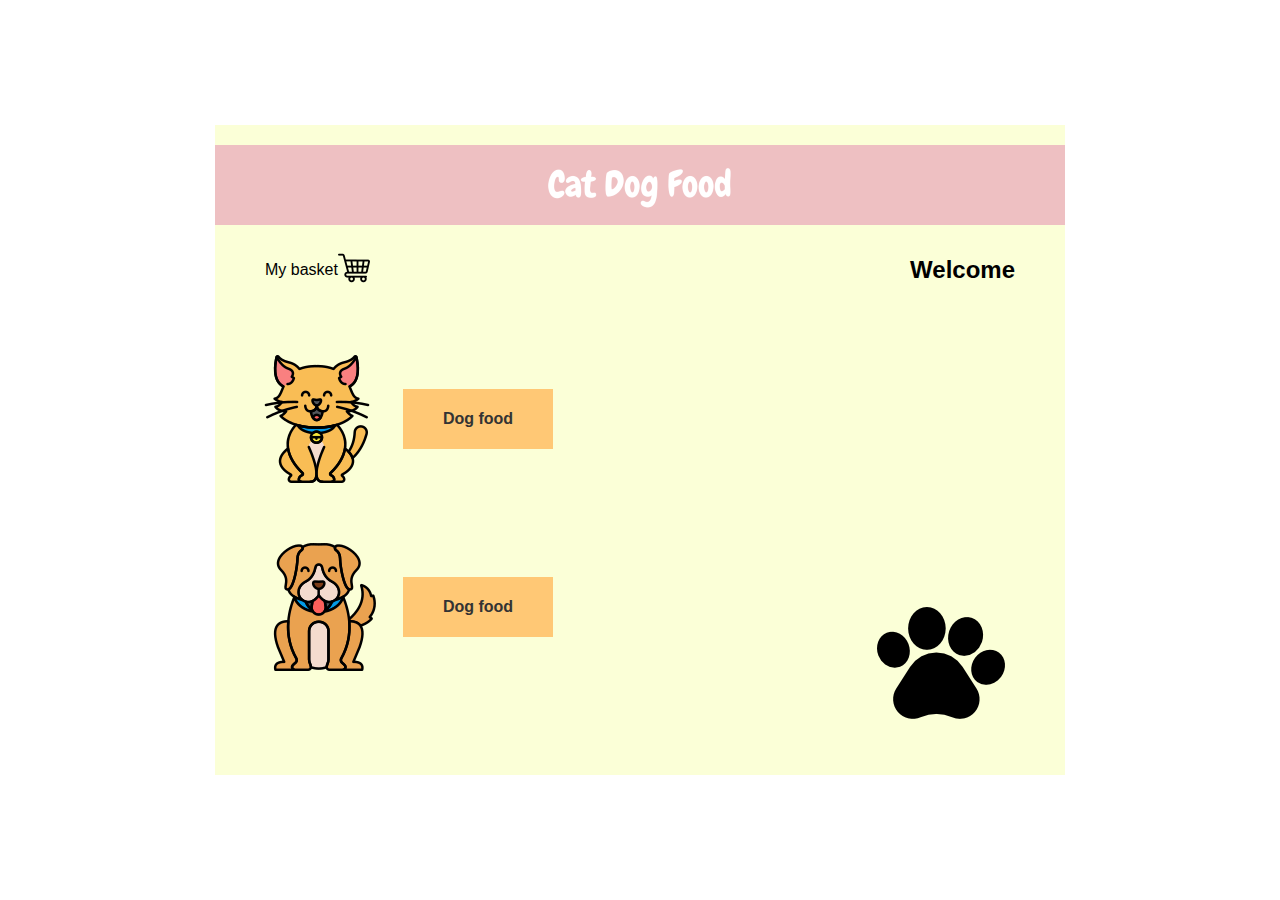
<file: pet_food/index.html>
<!--Allows for portflo made by Mr.Worrapon Konnak-->
<!DOCTYPE html>
<html lang="en">
<head>
    <meta charset="UTF-8">
    <meta http-equiv="X-UA-Compatible" content="IE=edge">
    <meta name="viewport" content="width=device-width, initial-scale=1.0">
    <title>Document</title>
    <link rel="stylesheet" href="style.css">
</head>
<body>

    <main>

        <header>
            <div class="logo">
                <img src="img/banner.png" alt="">
            </div>
            <nav>
                <div>
                    <p>My basket</p>
                    <a href="market.html"><img src="img/trolley.png" alt=""></a>
                </div>
                <div>
                    <h2>Welcome</h2>
                </div>
            </nav>
        </header>
    
        <section>
            <div>
                <div class="boxcat">
                    <img src="img/cat.png" alt="">
                    <a id="catfood" href="productpet.html">Dog food</a>
                </div>
                <dvi class="boxdog">
                    <img src="img/dog.png" alt="">
                    <a id="dogfood" href="productpet.html">Dog food</a>
                </dvi>
            </div>
            <span class="duration">
                <img src="img/pawprint.png" alt="">
            </span>
        </section>
    
        <footer></footer>

    </main>

    <script src="script.js"></script>
    
</body>
</html>
</file>
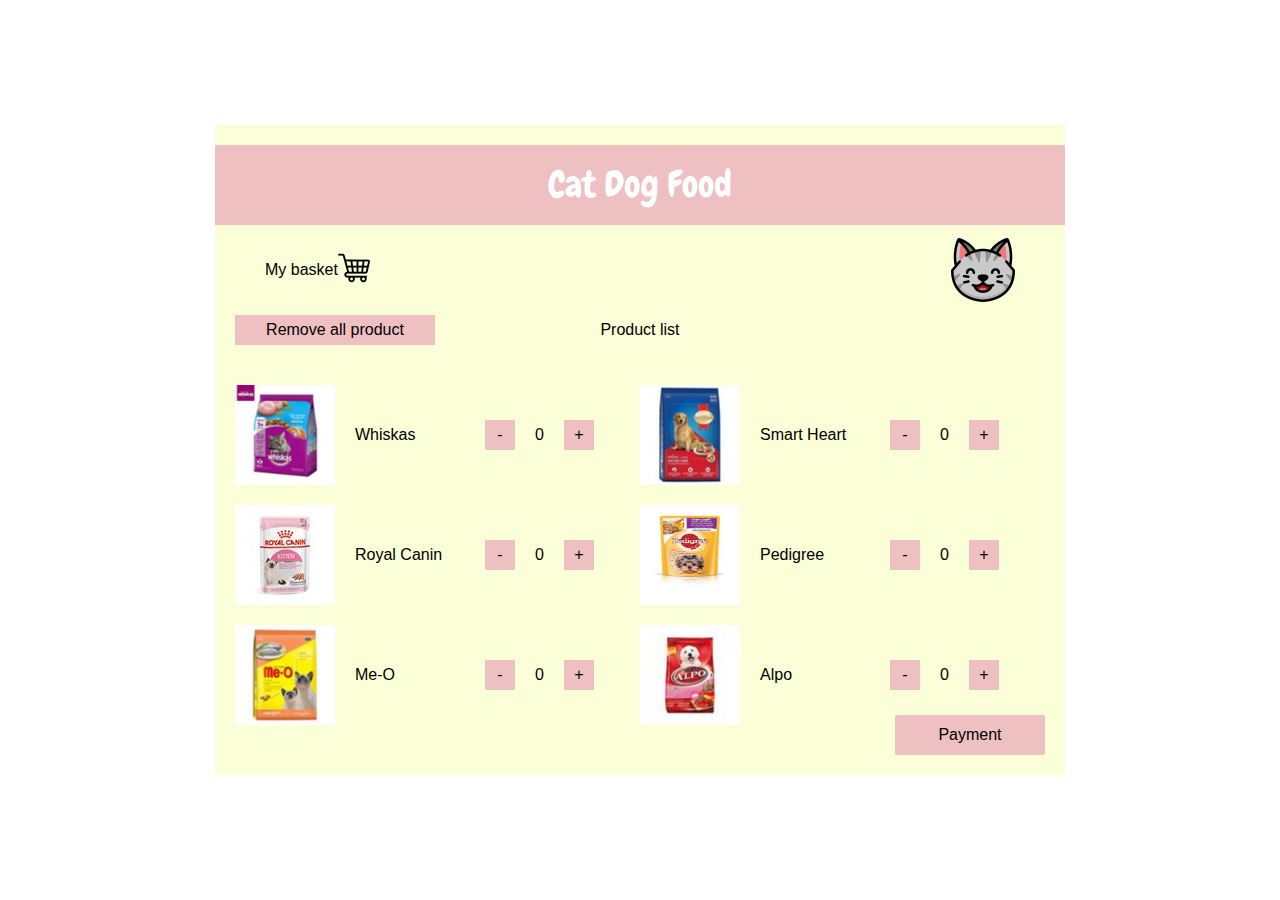
<file: pet_food/market.html>
<!--Allows for portflo made by Mr.Worrapon Konnak-->
<!DOCTYPE html>
<html lang="en">
<head>
    <meta charset="UTF-8">
    <meta http-equiv="X-UA-Compatible" content="IE=edge">
    <meta name="viewport" content="width=device-width, initial-scale=1.0">
    <title>Document</title>
    <link rel="stylesheet" href="market.css">
</head>
<body>

    <main>

        <header>
            <div class="logo">
                <img src="img/banner.png" alt="">
            </div>
            <nav>
                <div>
                    <p>My basket</p>
                    <a href="#"><img src="img/trolley.png" alt=""></a>
                </div>
                <div>
                    <img src="img/face-cat.png" alt="">
                </div>
            </nav>
        </header>

        <section>
            <div>
                <p id="remove">Remove all product</p>
                <p>Product list</p>
                <span></span>
            </div>
            <div>
                <div class="boxleft">
                    <div>
                        <img src="img/Wiskas.jpg" alt="">
                        <p>Whiskas</p>
                        <div class="drop">-</div>
                        <p class="quantityall"></p>
                        <div class="add">+</div>
                    </div>
                    <div>
                        <img src="img/RoyalCanin.jpg" alt="">
                        <p>Royal Canin</p>
                        <div class="drop">-</div>
                        <p class="quantityall"></p>
                        <div class="add">+</div>
                    </div>
                    <div>
                        <img src="img/Me-O.jpg" alt="">
                        <p>Me-O</p>
                        <div class="drop">-</div>
                        <p class="quantityall">1</p>
                        <div class="add">+</div>
                    </div>
                </div>
                <div class="boxright">
                    <div>
                        <img src="img/SmartHeart.jpg" alt="">
                        <p>Smart Heart</p>
                        <div class="drop">-</div>
                        <p class="quantityall"></p>
                        <div class="add">+</div>
                    </div>
                    <div>
                        <img src="img/pedigree.jpg" alt="">
                        <p>Pedigree</p>
                        <div class="drop">-</div>
                        <p class="quantityall"></p>
                        <div class="add">+</div>
                    </div>
                    <div>
                        <img src="img/Alpo.jpg" alt="">
                        <p>Alpo</p>
                        <div class="drop">-</div>
                        <p class="quantityall"></p>
                        <div class="add">+</div>
                    </div>
                </div>
            </div>
            <div id="boxbuy" class="boxbuy">
                <p id="detailboxbuy"></p>
                <div>
                    <button id="boxbuyok">ok</button>
                    <button id="boxbuycancel">cancel</button>
                </div>
            </div>
            <div id="payment" class="payment">Payment</div>
        </section>

    </main>

    <script src="market.js"></script>
    
</body>
</html>
</file>
<file: pet_food/style.css>
*{
    margin: 0;
    padding: 0;
    box-sizing: border-box;
    font-family: Arial, Helvetica, sans-serif;
}

body{
    display: grid;
    place-items: center;
    height: 100vh;
}

main{
    width: 850px;
    height: 650px;
    background-color: #fbffd7;
}

header{
    padding-top: 20px;
}

header .logo img{
    display: block;
    width: 100%;
    height: 80px;
    object-fit: cover;
}

header nav{
    display: flex;
}

header nav > div:nth-of-type(1) {
    width: 50%;
    height: 90px;
    padding-left: 50px;
    display: flex;
    align-items: center;
}

header nav > div:nth-of-type(2) {
    width: 50%;
    height: 90px;
    padding-right: 50px;
    display: flex;
    align-items: center;
    justify-content: flex-end;
}

section > div{
    padding: 40px;
    display: flex;
    flex-direction: column;
    row-gap: 60px;
}

section{
    position: relative;
}

section .boxcat{
    display: flex;
    align-items: center;
    column-gap: 20px;
}

section .boxdog{
    display: flex;
    align-items: center;
    column-gap: 20px;
}

section .boxcat a{
    display: block;
    text-decoration: none;
    width: 150px;
    height: 60px;
    color: #333333;
    font-weight: bold;
    background-color: #ffc875;
    display: grid;
    place-items: center;
}

section .boxdog a{
    display: block;
    text-decoration: none;
    width: 150px;
    height: 60px;
    color: #333333;
    font-weight: bold;
    background-color: #ffc875;
    display: grid;
    place-items: center;
}

section .duration{
    position: absolute;
    right: 60px;
    bottom: -20px;
}
</file>
<file: pet_food/market.css>
*{
    margin: 0;
    padding: 0;
    box-sizing: border-box;
    font-family: Arial, Helvetica, sans-serif;
}

body{
    display: grid;
    place-items: center;
    height: 100vh;
}

main{
    position: relative;
    width: 850px;
    height: 650px;
    background-color: #fbffd7;
}

header{
    padding-top: 20px;
}

header .logo img{
    display: block;
    width: 100%;
    height: 80px;
    object-fit: cover;
}

header nav{
    display: flex;
}

header nav > div:nth-of-type(1) {
    width: 50%;
    height: 90px;
    padding-left: 50px;
    display: flex;
    align-items: center;
}

header nav > div:nth-of-type(2) {
    width: 50%;
    height: 90px;
    padding-right: 50px;
    display: flex;
    align-items: center;
    justify-content: flex-end;
}

section > div:nth-of-type(1){
    padding: 0 20px;
    display: flex;
    justify-content: space-between;
    align-items: center;
}

section > div:nth-of-type(1) p , span{
    display: block;
    width: 200px;
    text-align: center;
}

section > div:nth-of-type(1) p:nth-of-type(1){
    background-color: #eec0c2;
    height: 30px;
    display: grid;
    place-items: center;
}

section > div:nth-of-type(2){
    padding: 20px;
    display: flex;
}

section .boxleft{
    width: 50%;
}

section .boxleft > div{
    margin-top: 20px;
    display: flex;
    column-gap: 20px;
    align-items: center;
}

section .boxleft > div img{
    width: 100px;
    height: 100px;
}

section .boxleft > div p:nth-of-type(1){
    width: 110px;
}

section .boxleft > div div{
    width: 30px;
    height: 30px;
    background-color: #eec0c2;
    display: grid;
    place-items: center;
}

section .boxright{
    width: 50%;
}

section .boxright > div{
    margin-top: 20px;
    display: flex;
    column-gap: 20px;
    align-items: center;
}

section .boxright > div img{
    width: 100px;
    height: 100px;
}

section .boxright > div p:nth-of-type(1){
    width: 110px;
}

section .boxright > div div{
    width: 30px;
    height: 30px;
    background-color: #eec0c2;
    display: grid;
    place-items: center;
}

section .boxbuy{
    position: absolute;
    left: 50%;
    top: 50%;
    transform: translate(-50%,-50%);
    background-color: #ffffffe0;
    width: 400px;
    height: 150px;
    border-radius: 4px;
    display: flex;
    flex-direction: column;
    justify-content: center;
    row-gap: 35px;
    align-items: center;
    display: none;
}

section .boxbuy button{
    width: 100px;
    height: 25px;
}

section .payment{
    position: absolute;
    right: 20px;
    bottom: 20px;
    background-color: #eec0c2;
    width: 150px;
    height: 40px;
    border-radius: 2px;
    display: grid;
    place-items: center;
}
</file>
